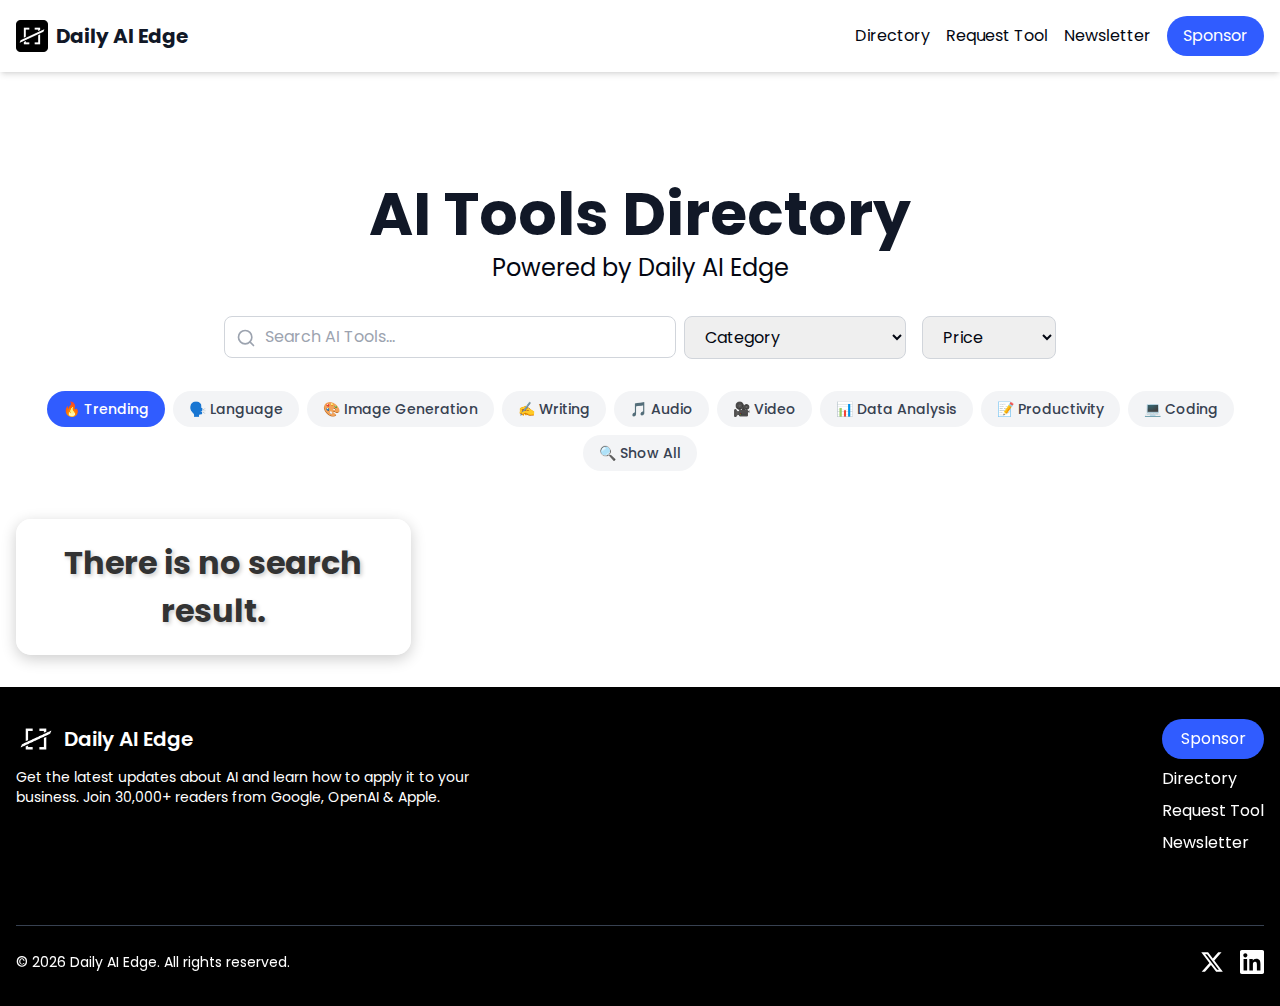
<file: index.html>
<!doctype html>
<html lang="en">
  <head>
    <meta charset="UTF-8" />
    <link rel="icon" type="image/svg+xml" href="/vite.svg" />
    <meta name="viewport" content="width=device-width, initial-scale=1.0" />
    <meta name="google-site-verification" content="8YmjEYYw0msGmzMDKM3W8JTnBFfSsSVDxOv6jzcruFQ" />
    <title>Daily AI Edge</title>
    <link rel="shortcut icon" href="/assets/logo-DPSqXBpZ.png" type="image/x-icon">
    <script type="module" crossorigin src="/assets/index-bdDYBFeW.js"></script>
    <link rel="stylesheet" crossorigin href="/assets/index-CZmyOYZE.css">
  </head>
  <body>
    <div id="root"></div>
  </body>
</html>
</file>
<file: assets/index-CZmyOYZE.css>
@import"https://fonts.googleapis.com/css2?family=Poppins:wght@300;400;500;600;700&display=swap";*,:before,:after{--tw-border-spacing-x: 0;--tw-border-spacing-y: 0;--tw-translate-x: 0;--tw-translate-y: 0;--tw-rotate: 0;--tw-skew-x: 0;--tw-skew-y: 0;--tw-scale-x: 1;--tw-scale-y: 1;--tw-pan-x: ;--tw-pan-y: ;--tw-pinch-zoom: ;--tw-scroll-snap-strictness: proximity;--tw-gradient-from-position: ;--tw-gradient-via-position: ;--tw-gradient-to-position: ;--tw-ordinal: ;--tw-slashed-zero: ;--tw-numeric-figure: ;--tw-numeric-spacing: ;--tw-numeric-fraction: ;--tw-ring-inset: ;--tw-ring-offset-width: 0px;--tw-ring-offset-color: #fff;--tw-ring-color: rgb(59 130 246 / .5);--tw-ring-offset-shadow: 0 0 #0000;--tw-ring-shadow: 0 0 #0000;--tw-shadow: 0 0 #0000;--tw-shadow-colored: 0 0 #0000;--tw-blur: ;--tw-brightness: ;--tw-contrast: ;--tw-grayscale: ;--tw-hue-rotate: ;--tw-invert: ;--tw-saturate: ;--tw-sepia: ;--tw-drop-shadow: ;--tw-backdrop-blur: ;--tw-backdrop-brightness: ;--tw-backdrop-contrast: ;--tw-backdrop-grayscale: ;--tw-backdrop-hue-rotate: ;--tw-backdrop-invert: ;--tw-backdrop-opacity: ;--tw-backdrop-saturate: ;--tw-backdrop-sepia: ;--tw-contain-size: ;--tw-contain-layout: ;--tw-contain-paint: ;--tw-contain-style: }::backdrop{--tw-border-spacing-x: 0;--tw-border-spacing-y: 0;--tw-translate-x: 0;--tw-translate-y: 0;--tw-rotate: 0;--tw-skew-x: 0;--tw-skew-y: 0;--tw-scale-x: 1;--tw-scale-y: 1;--tw-pan-x: ;--tw-pan-y: ;--tw-pinch-zoom: ;--tw-scroll-snap-strictness: proximity;--tw-gradient-from-position: ;--tw-gradient-via-position: ;--tw-gradient-to-position: ;--tw-ordinal: ;--tw-slashed-zero: ;--tw-numeric-figure: ;--tw-numeric-spacing: ;--tw-numeric-fraction: ;--tw-ring-inset: ;--tw-ring-offset-width: 0px;--tw-ring-offset-color: #fff;--tw-ring-color: rgb(59 130 246 / .5);--tw-ring-offset-shadow: 0 0 #0000;--tw-ring-shadow: 0 0 #0000;--tw-shadow: 0 0 #0000;--tw-shadow-colored: 0 0 #0000;--tw-blur: ;--tw-brightness: ;--tw-contrast: ;--tw-grayscale: ;--tw-hue-rotate: ;--tw-invert: ;--tw-saturate: ;--tw-sepia: ;--tw-drop-shadow: ;--tw-backdrop-blur: ;--tw-backdrop-brightness: ;--tw-backdrop-contrast: ;--tw-backdrop-grayscale: ;--tw-backdrop-hue-rotate: ;--tw-backdrop-invert: ;--tw-backdrop-opacity: ;--tw-backdrop-saturate: ;--tw-backdrop-sepia: ;--tw-contain-size: ;--tw-contain-layout: ;--tw-contain-paint: ;--tw-contain-style: }*,:before,:after{box-sizing:border-box;border-width:0;border-style:solid;border-color:#e5e7eb}:before,:after{--tw-content: ""}html,:host{line-height:1.5;-webkit-text-size-adjust:100%;-moz-tab-size:4;-o-tab-size:4;tab-size:4;font-family:Poppins,sans-serif;font-feature-settings:normal;font-variation-settings:normal;-webkit-tap-highlight-color:transparent}body{margin:0;line-height:inherit}hr{height:0;color:inherit;border-top-width:1px}abbr:where([title]){-webkit-text-decoration:underline dotted;text-decoration:underline dotted}h1,h2,h3,h4,h5,h6{font-size:inherit;font-weight:inherit}a{color:inherit;text-decoration:inherit}b,strong{font-weight:bolder}code,kbd,samp,pre{font-family:ui-monospace,SFMono-Regular,Menlo,Monaco,Consolas,Liberation Mono,Courier New,monospace;font-feature-settings:normal;font-variation-settings:normal;font-size:1em}small{font-size:80%}sub,sup{font-size:75%;line-height:0;position:relative;vertical-align:baseline}sub{bottom:-.25em}sup{top:-.5em}table{text-indent:0;border-color:inherit;border-collapse:collapse}button,input,optgroup,select,textarea{font-family:inherit;font-feature-settings:inherit;font-variation-settings:inherit;font-size:100%;font-weight:inherit;line-height:inherit;letter-spacing:inherit;color:inherit;margin:0;padding:0}button,select{text-transform:none}button,input:where([type=button]),input:where([type=reset]),input:where([type=submit]){-webkit-appearance:button;background-color:transparent;background-image:none}:-moz-focusring{outline:auto}:-moz-ui-invalid{box-shadow:none}progress{vertical-align:baseline}::-webkit-inner-spin-button,::-webkit-outer-spin-button{height:auto}[type=search]{-webkit-appearance:textfield;outline-offset:-2px}::-webkit-search-decoration{-webkit-appearance:none}::-webkit-file-upload-button{-webkit-appearance:button;font:inherit}summary{display:list-item}blockquote,dl,dd,h1,h2,h3,h4,h5,h6,hr,figure,p,pre{margin:0}fieldset{margin:0;padding:0}legend{padding:0}ol,ul,menu{list-style:none;margin:0;padding:0}dialog{padding:0}textarea{resize:vertical}input::-moz-placeholder,textarea::-moz-placeholder{opacity:1;color:#9ca3af}input::placeholder,textarea::placeholder{opacity:1;color:#9ca3af}button,[role=button]{cursor:pointer}:disabled{cursor:default}img,svg,video,canvas,audio,iframe,embed,object{display:block;vertical-align:middle}img,video{max-width:100%;height:auto}[hidden]:where(:not([hidden=until-found])){display:none}html{font-family:Poppins,sans-serif}.container{width:100%}@media (min-width: 640px){.container{max-width:640px}}@media (min-width: 768px){.container{max-width:768px}}@media (min-width: 1024px){.container{max-width:1024px}}@media (min-width: 1280px){.container{max-width:1280px}}@media (min-width: 1536px){.container{max-width:1536px}}.fixed{position:fixed}.absolute{position:absolute}.relative{position:relative}.inset-0{top:0;right:0;bottom:0;left:0}.left-3{left:.75rem}.right-4{right:1rem}.top-1\/2{top:50%}.top-4{top:1rem}.z-50{z-index:50}.mx-auto{margin-left:auto;margin-right:auto}.my-2{margin-top:.5rem;margin-bottom:.5rem}.my-6{margin-top:1.5rem;margin-bottom:1.5rem}.mb-12{margin-bottom:3rem}.mb-2{margin-bottom:.5rem}.mb-4{margin-bottom:1rem}.mb-6{margin-bottom:1.5rem}.mb-8{margin-bottom:2rem}.ml-0{margin-left:0}.ml-1{margin-left:.25rem}.ml-2{margin-left:.5rem}.ml-auto{margin-left:auto}.mr-1{margin-right:.25rem}.mr-2{margin-right:.5rem}.mt-12{margin-top:3rem}.mt-2{margin-top:.5rem}.mt-4{margin-top:1rem}.mt-8{margin-top:2rem}.line-clamp-2{overflow:hidden;display:-webkit-box;-webkit-box-orient:vertical;-webkit-line-clamp:2}.line-clamp-3{overflow:hidden;display:-webkit-box;-webkit-box-orient:vertical;-webkit-line-clamp:3}.block{display:block}.inline-block{display:inline-block}.flex{display:flex}.grid{display:grid}.hidden{display:none}.h-10{height:2.5rem}.h-4{height:1rem}.h-48{height:12rem}.h-5{height:1.25rem}.h-6{height:1.5rem}.h-8{height:2rem}.max-h-0{max-height:0px}.max-h-\[90vh\]{max-height:90vh}.max-h-screen{max-height:100vh}.min-h-screen{min-height:100vh}.w-10{width:2.5rem}.w-4{width:1rem}.w-5{width:1.25rem}.w-6{width:1.5rem}.w-8{width:2rem}.w-full{width:100%}.max-w-2xl{max-width:42rem}.max-w-4xl{max-width:56rem}.max-w-lg{max-width:32rem}.flex-grow{flex-grow:1}.-translate-y-1\/2{--tw-translate-y: -50%;transform:translate(var(--tw-translate-x),var(--tw-translate-y)) rotate(var(--tw-rotate)) skew(var(--tw-skew-x)) skewY(var(--tw-skew-y)) scaleX(var(--tw-scale-x)) scaleY(var(--tw-scale-y))}.transform{transform:translate(var(--tw-translate-x),var(--tw-translate-y)) rotate(var(--tw-rotate)) skew(var(--tw-skew-x)) skewY(var(--tw-skew-y)) scaleX(var(--tw-scale-x)) scaleY(var(--tw-scale-y))}.cursor-pointer{cursor:pointer}.grid-cols-1{grid-template-columns:repeat(1,minmax(0,1fr))}.flex-row{flex-direction:row}.flex-col{flex-direction:column}.flex-wrap{flex-wrap:wrap}.items-start{align-items:flex-start}.items-center{align-items:center}.justify-center{justify-content:center}.justify-between{justify-content:space-between}.gap-2{gap:.5rem}.gap-8{gap:2rem}.space-x-4>:not([hidden])~:not([hidden]){--tw-space-x-reverse: 0;margin-right:calc(1rem * var(--tw-space-x-reverse));margin-left:calc(1rem * calc(1 - var(--tw-space-x-reverse)))}.space-y-2>:not([hidden])~:not([hidden]){--tw-space-y-reverse: 0;margin-top:calc(.5rem * calc(1 - var(--tw-space-y-reverse)));margin-bottom:calc(.5rem * var(--tw-space-y-reverse))}.overflow-hidden{overflow:hidden}.overflow-y-auto{overflow-y:auto}.rounded{border-radius:.25rem}.rounded-full{border-radius:9999px}.rounded-lg{border-radius:.5rem}.rounded-md{border-radius:.375rem}.border{border-width:1px}.border-gray-300{--tw-border-opacity: 1;border-color:rgb(209 213 219 / var(--tw-border-opacity))}.border-gray-700{--tw-border-opacity: 1;border-color:rgb(55 65 81 / var(--tw-border-opacity))}.bg-background{--tw-bg-opacity: 1;background-color:rgb(255 255 255 / var(--tw-bg-opacity))}.bg-background-secondary{--tw-bg-opacity: 1;background-color:rgb(252 252 252 / var(--tw-bg-opacity))}.bg-black{--tw-bg-opacity: 1;background-color:rgb(0 0 0 / var(--tw-bg-opacity))}.bg-blue-100{--tw-bg-opacity: 1;background-color:rgb(219 234 254 / var(--tw-bg-opacity))}.bg-footer{--tw-bg-opacity: 1;background-color:rgb(0 0 0 / var(--tw-bg-opacity))}.bg-gray-100{--tw-bg-opacity: 1;background-color:rgb(243 244 246 / var(--tw-bg-opacity))}.bg-green-100{--tw-bg-opacity: 1;background-color:rgb(220 252 231 / var(--tw-bg-opacity))}.bg-indigo-100{--tw-bg-opacity: 1;background-color:rgb(224 231 255 / var(--tw-bg-opacity))}.bg-orange-100{--tw-bg-opacity: 1;background-color:rgb(255 237 213 / var(--tw-bg-opacity))}.bg-pink-100{--tw-bg-opacity: 1;background-color:rgb(252 231 243 / var(--tw-bg-opacity))}.bg-primary{--tw-bg-opacity: 1;background-color:rgb(48 92 255 / var(--tw-bg-opacity))}.bg-purple-100{--tw-bg-opacity: 1;background-color:rgb(243 232 255 / var(--tw-bg-opacity))}.bg-red-100{--tw-bg-opacity: 1;background-color:rgb(254 226 226 / var(--tw-bg-opacity))}.bg-white{--tw-bg-opacity: 1;background-color:rgb(255 255 255 / var(--tw-bg-opacity))}.bg-yellow-100{--tw-bg-opacity: 1;background-color:rgb(254 249 195 / var(--tw-bg-opacity))}.bg-opacity-10{--tw-bg-opacity: .1}.bg-opacity-50{--tw-bg-opacity: .5}.fill-current{fill:currentColor}.object-cover{-o-object-fit:cover;object-fit:cover}.p-4{padding:1rem}.p-8{padding:2rem}.px-16{padding-left:4rem;padding-right:4rem}.px-2\.5{padding-left:.625rem;padding-right:.625rem}.px-3{padding-left:.75rem;padding-right:.75rem}.px-4{padding-left:1rem;padding-right:1rem}.py-0\.5{padding-top:.125rem;padding-bottom:.125rem}.py-2{padding-top:.5rem;padding-bottom:.5rem}.py-4{padding-top:1rem;padding-bottom:1rem}.py-8{padding-top:2rem;padding-bottom:2rem}.pl-10{padding-left:2.5rem}.pr-4{padding-right:1rem}.text-center{text-align:center}.text-2xl{font-size:1.5rem;line-height:2rem}.text-4xl{font-size:2.25rem;line-height:2.5rem}.text-6xl{font-size:3.75rem;line-height:1}.text-sm{font-size:.875rem;line-height:1.25rem}.text-xl{font-size:1.25rem;line-height:1.75rem}.text-xs{font-size:.75rem;line-height:1rem}.font-bold{font-weight:700}.font-medium{font-weight:500}.font-semibold{font-weight:600}.text-blue-600{--tw-text-opacity: 1;color:rgb(37 99 235 / var(--tw-text-opacity))}.text-blue-800{--tw-text-opacity: 1;color:rgb(30 64 175 / var(--tw-text-opacity))}.text-body{--tw-text-opacity: 1;color:rgb(3 7 18 / var(--tw-text-opacity))}.text-gray-300{--tw-text-opacity: 1;color:rgb(209 213 219 / var(--tw-text-opacity))}.text-gray-400{--tw-text-opacity: 1;color:rgb(156 163 175 / var(--tw-text-opacity))}.text-gray-500{--tw-text-opacity: 1;color:rgb(107 114 128 / var(--tw-text-opacity))}.text-gray-700{--tw-text-opacity: 1;color:rgb(55 65 81 / var(--tw-text-opacity))}.text-gray-800{--tw-text-opacity: 1;color:rgb(31 41 55 / var(--tw-text-opacity))}.text-green-800{--tw-text-opacity: 1;color:rgb(22 101 52 / var(--tw-text-opacity))}.text-heading{--tw-text-opacity: 1;color:rgb(17 24 39 / var(--tw-text-opacity))}.text-indigo-800{--tw-text-opacity: 1;color:rgb(55 48 163 / var(--tw-text-opacity))}.text-orange-800{--tw-text-opacity: 1;color:rgb(154 52 18 / var(--tw-text-opacity))}.text-pink-800{--tw-text-opacity: 1;color:rgb(157 23 77 / var(--tw-text-opacity))}.text-primary{--tw-text-opacity: 1;color:rgb(48 92 255 / var(--tw-text-opacity))}.text-purple-800{--tw-text-opacity: 1;color:rgb(107 33 168 / var(--tw-text-opacity))}.text-red-800{--tw-text-opacity: 1;color:rgb(153 27 27 / var(--tw-text-opacity))}.text-white{--tw-text-opacity: 1;color:rgb(255 255 255 / var(--tw-text-opacity))}.text-yellow-400{--tw-text-opacity: 1;color:rgb(250 204 21 / var(--tw-text-opacity))}.text-yellow-800{--tw-text-opacity: 1;color:rgb(133 77 14 / var(--tw-text-opacity))}.opacity-0{opacity:0}.opacity-100{opacity:1}.shadow-md{--tw-shadow: 0 4px 6px -1px rgb(0 0 0 / .1), 0 2px 4px -2px rgb(0 0 0 / .1);--tw-shadow-colored: 0 4px 6px -1px var(--tw-shadow-color), 0 2px 4px -2px var(--tw-shadow-color);box-shadow:var(--tw-ring-offset-shadow, 0 0 #0000),var(--tw-ring-shadow, 0 0 #0000),var(--tw-shadow)}.filter{filter:var(--tw-blur) var(--tw-brightness) var(--tw-contrast) var(--tw-grayscale) var(--tw-hue-rotate) var(--tw-invert) var(--tw-saturate) var(--tw-sepia) var(--tw-drop-shadow)}.transition{transition-property:color,background-color,border-color,text-decoration-color,fill,stroke,opacity,box-shadow,transform,filter,-webkit-backdrop-filter;transition-property:color,background-color,border-color,text-decoration-color,fill,stroke,opacity,box-shadow,transform,filter,backdrop-filter;transition-property:color,background-color,border-color,text-decoration-color,fill,stroke,opacity,box-shadow,transform,filter,backdrop-filter,-webkit-backdrop-filter;transition-timing-function:cubic-bezier(.4,0,.2,1);transition-duration:.15s}.transition-all{transition-property:all;transition-timing-function:cubic-bezier(.4,0,.2,1);transition-duration:.15s}.transition-colors{transition-property:color,background-color,border-color,text-decoration-color,fill,stroke;transition-timing-function:cubic-bezier(.4,0,.2,1);transition-duration:.15s}.transition-opacity{transition-property:opacity;transition-timing-function:cubic-bezier(.4,0,.2,1);transition-duration:.15s}.duration-200{transition-duration:.2s}.duration-300{transition-duration:.3s}body{--tw-bg-opacity: 1;background-color:rgb(255 255 255 / var(--tw-bg-opacity));--tw-text-opacity: 1;color:rgb(3 7 18 / var(--tw-text-opacity))}h1,h2,h3,h4,h5,h6{--tw-text-opacity: 1;color:rgb(17 24 39 / var(--tw-text-opacity))}.beehiive-frame input{color:red}.file-wrapper{cursor:pointer;padding:10px;border:dashed 1px #979797}.fileover{animation:shake 1s;animation-iteration-count:infinite}.single-file{display:flex;justify-content:space-between;align-items:center;flex-grow:1}.single-file .info{width:100%;display:flex;flex-direction:row;padding:5px 5px 5px 0;text-decoration-color:#000!important}.single-file .name{font-size:14px;font-weight:500;color:#000!important;margin:0 10px 0 0}.single-file .size{font-size:12px;font-weight:500;color:#000!important;margin:0;margin-bottom:.25rem}.single-file .delete{display:flex;margin-left:.5rem;cursor:pointer;align-items:center}.choose-image-wrapper .file-wrapper{cursor:pointer;height:auto;display:block;padding:10px}.choose-image-wrapper .file-wrapper .container{cursor:pointer;display:flex;justify-content:center;text-align:center;height:40px;position:relative;align-items:center;width:100%}.choose-image-wrapper .file-wrapper input{cursor:pointer;position:absolute;width:100%;height:100%;top:0;left:0;z-index:2;opacity:0}.choose-image-wrapper .file-wrapper .caption{font-weight:700}.remind-btn{display:flex;flex-direction:row!important;justify-content:center}.no-result-container{text-align:center;padding:20px;background:#fffc;border-radius:15px;box-shadow:0 4px 15px #0003}.no-result-text{font-size:2rem;font-weight:700;color:#333;text-shadow:2px 2px 4px rgba(0,0,0,.2);animation:fadeIn 2s ease-in-out}@media (max-width: 640px){.text-6xl{font-size:2rem}.text-2xl{font-size:1rem}.mb-8{margin-bottom:1rem}.mt-12{margin-top:1rem}.flex-col{flex-direction:column}.grid-cols-1{grid-template-columns:1fr}.gap-8{gap:1rem}.px-4{padding-left:.5rem;padding-right:.5rem}.py-8{padding-top:1rem;padding-bottom:1rem}.container{padding-left:1rem;padding-right:1rem}.w-full{width:100%}.mb-4{margin-bottom:.5rem}.mt-4{margin-top:.5rem}.flex-wrap{flex-wrap:wrap}.justify-center{justify-content:center}.gap-2{gap:.5rem}}.file\:mr-4::file-selector-button{margin-right:1rem}.file\:rounded-full::file-selector-button{border-radius:9999px}.file\:border-0::file-selector-button{border-width:0px}.file\:bg-violet-50::file-selector-button{--tw-bg-opacity: 1;background-color:rgb(245 243 255 / var(--tw-bg-opacity))}.file\:px-4::file-selector-button{padding-left:1rem;padding-right:1rem}.file\:py-2::file-selector-button{padding-top:.5rem;padding-bottom:.5rem}.file\:text-sm::file-selector-button{font-size:.875rem;line-height:1.25rem}.file\:font-semibold::file-selector-button{font-weight:600}.file\:text-violet-700::file-selector-button{--tw-text-opacity: 1;color:rgb(109 40 217 / var(--tw-text-opacity))}.visited\:text-purple-600:visited{color:#9333ea}.hover\:bg-gray-200:hover{--tw-bg-opacity: 1;background-color:rgb(229 231 235 / var(--tw-bg-opacity))}.hover\:text-blue-800:hover{--tw-text-opacity: 1;color:rgb(30 64 175 / var(--tw-text-opacity))}.hover\:text-gray-700:hover{--tw-text-opacity: 1;color:rgb(55 65 81 / var(--tw-text-opacity))}.hover\:text-primary:hover{--tw-text-opacity: 1;color:rgb(48 92 255 / var(--tw-text-opacity))}.hover\:opacity-100:hover{opacity:1}.hover\:file\:bg-violet-100::file-selector-button:hover{--tw-bg-opacity: 1;background-color:rgb(237 233 254 / var(--tw-bg-opacity))}.focus\:outline-none:focus{outline:2px solid transparent;outline-offset:2px}.focus\:ring-2:focus{--tw-ring-offset-shadow: var(--tw-ring-inset) 0 0 0 var(--tw-ring-offset-width) var(--tw-ring-offset-color);--tw-ring-shadow: var(--tw-ring-inset) 0 0 0 calc(2px + var(--tw-ring-offset-width)) var(--tw-ring-color);box-shadow:var(--tw-ring-offset-shadow),var(--tw-ring-shadow),var(--tw-shadow, 0 0 #0000)}.focus\:ring-primary:focus{--tw-ring-opacity: 1;--tw-ring-color: rgb(48 92 255 / var(--tw-ring-opacity))}@media (min-width: 640px){.sm\:mb-0{margin-bottom:0}.sm\:ml-2{margin-left:.5rem}.sm\:mr-2{margin-right:.5rem}.sm\:flex{display:flex}.sm\:hidden{display:none}.sm\:w-auto{width:auto}.sm\:flex-row{flex-direction:row}}@media (min-width: 768px){.md\:mb-0{margin-bottom:0}.md\:w-2\/3{width:66.666667%}.md\:grid-cols-2{grid-template-columns:repeat(2,minmax(0,1fr))}.md\:flex-row{flex-direction:row}}@media (min-width: 1024px){.lg\:grid-cols-3{grid-template-columns:repeat(3,minmax(0,1fr))}}:root{--toastify-color-light: #fff;--toastify-color-dark: #121212;--toastify-color-info: #3498db;--toastify-color-success: #07bc0c;--toastify-color-warning: #f1c40f;--toastify-color-error: #e74c3c;--toastify-color-transparent: rgba(255, 255, 255, .7);--toastify-icon-color-info: var(--toastify-color-info);--toastify-icon-color-success: var(--toastify-color-success);--toastify-icon-color-warning: var(--toastify-color-warning);--toastify-icon-color-error: var(--toastify-color-error);--toastify-toast-width: 320px;--toastify-toast-offset: 16px;--toastify-toast-top: max(var(--toastify-toast-offset), env(safe-area-inset-top));--toastify-toast-right: max(var(--toastify-toast-offset), env(safe-area-inset-right));--toastify-toast-left: max(var(--toastify-toast-offset), env(safe-area-inset-left));--toastify-toast-bottom: max(var(--toastify-toast-offset), env(safe-area-inset-bottom));--toastify-toast-background: #fff;--toastify-toast-min-height: 64px;--toastify-toast-max-height: 800px;--toastify-toast-bd-radius: 6px;--toastify-font-family: sans-serif;--toastify-z-index: 9999;--toastify-text-color-light: #757575;--toastify-text-color-dark: #fff;--toastify-text-color-info: #fff;--toastify-text-color-success: #fff;--toastify-text-color-warning: #fff;--toastify-text-color-error: #fff;--toastify-spinner-color: #616161;--toastify-spinner-color-empty-area: #e0e0e0;--toastify-color-progress-light: linear-gradient( to right, #4cd964, #5ac8fa, #007aff, #34aadc, #5856d6, #ff2d55 );--toastify-color-progress-dark: #bb86fc;--toastify-color-progress-info: var(--toastify-color-info);--toastify-color-progress-success: var(--toastify-color-success);--toastify-color-progress-warning: var(--toastify-color-warning);--toastify-color-progress-error: var(--toastify-color-error);--toastify-color-progress-bgo: .2}.Toastify__toast-container{z-index:var(--toastify-z-index);-webkit-transform:translate3d(0,0,var(--toastify-z-index));position:fixed;padding:4px;width:var(--toastify-toast-width);box-sizing:border-box;color:#fff}.Toastify__toast-container--top-left{top:var(--toastify-toast-top);left:var(--toastify-toast-left)}.Toastify__toast-container--top-center{top:var(--toastify-toast-top);left:50%;transform:translate(-50%)}.Toastify__toast-container--top-right{top:var(--toastify-toast-top);right:var(--toastify-toast-right)}.Toastify__toast-container--bottom-left{bottom:var(--toastify-toast-bottom);left:var(--toastify-toast-left)}.Toastify__toast-container--bottom-center{bottom:var(--toastify-toast-bottom);left:50%;transform:translate(-50%)}.Toastify__toast-container--bottom-right{bottom:var(--toastify-toast-bottom);right:var(--toastify-toast-right)}@media only screen and (max-width : 480px){.Toastify__toast-container{width:100vw;padding:0;left:env(safe-area-inset-left);margin:0}.Toastify__toast-container--top-left,.Toastify__toast-container--top-center,.Toastify__toast-container--top-right{top:env(safe-area-inset-top);transform:translate(0)}.Toastify__toast-container--bottom-left,.Toastify__toast-container--bottom-center,.Toastify__toast-container--bottom-right{bottom:env(safe-area-inset-bottom);transform:translate(0)}.Toastify__toast-container--rtl{right:env(safe-area-inset-right);left:initial}}.Toastify__toast{--y: 0;position:relative;touch-action:none;min-height:var(--toastify-toast-min-height);box-sizing:border-box;margin-bottom:1rem;padding:8px;border-radius:var(--toastify-toast-bd-radius);box-shadow:0 4px 12px #0000001a;display:flex;justify-content:space-between;max-height:var(--toastify-toast-max-height);font-family:var(--toastify-font-family);cursor:default;direction:ltr;z-index:0;overflow:hidden}.Toastify__toast--stacked{position:absolute;width:100%;transform:translate3d(0,var(--y),0) scale(var(--s));transition:transform .3s}.Toastify__toast--stacked[data-collapsed] .Toastify__toast-body,.Toastify__toast--stacked[data-collapsed] .Toastify__close-button{transition:opacity .1s}.Toastify__toast--stacked[data-collapsed=false]{overflow:visible}.Toastify__toast--stacked[data-collapsed=true]:not(:last-child)>*{opacity:0}.Toastify__toast--stacked:after{content:"";position:absolute;left:0;right:0;height:calc(var(--g) * 1px);bottom:100%}.Toastify__toast--stacked[data-pos=top]{top:0}.Toastify__toast--stacked[data-pos=bot]{bottom:0}.Toastify__toast--stacked[data-pos=bot].Toastify__toast--stacked:before{transform-origin:top}.Toastify__toast--stacked[data-pos=top].Toastify__toast--stacked:before{transform-origin:bottom}.Toastify__toast--stacked:before{content:"";position:absolute;left:0;right:0;bottom:0;height:100%;transform:scaleY(3);z-index:-1}.Toastify__toast--rtl{direction:rtl}.Toastify__toast--close-on-click{cursor:pointer}.Toastify__toast-body{margin:auto 0;flex:1 1 auto;padding:6px;display:flex;align-items:center}.Toastify__toast-body>div:last-child{word-break:break-word;flex:1}.Toastify__toast-icon{margin-inline-end:10px;width:20px;flex-shrink:0;display:flex}.Toastify--animate{animation-fill-mode:both;animation-duration:.5s}.Toastify--animate-icon{animation-fill-mode:both;animation-duration:.3s}@media only screen and (max-width : 480px){.Toastify__toast{margin-bottom:0;border-radius:0}}.Toastify__toast-theme--dark{background:var(--toastify-color-dark);color:var(--toastify-text-color-dark)}.Toastify__toast-theme--light,.Toastify__toast-theme--colored.Toastify__toast--default{background:var(--toastify-color-light);color:var(--toastify-text-color-light)}.Toastify__toast-theme--colored.Toastify__toast--info{color:var(--toastify-text-color-info);background:var(--toastify-color-info)}.Toastify__toast-theme--colored.Toastify__toast--success{color:var(--toastify-text-color-success);background:var(--toastify-color-success)}.Toastify__toast-theme--colored.Toastify__toast--warning{color:var(--toastify-text-color-warning);background:var(--toastify-color-warning)}.Toastify__toast-theme--colored.Toastify__toast--error{color:var(--toastify-text-color-error);background:var(--toastify-color-error)}.Toastify__progress-bar-theme--light{background:var(--toastify-color-progress-light)}.Toastify__progress-bar-theme--dark{background:var(--toastify-color-progress-dark)}.Toastify__progress-bar--info{background:var(--toastify-color-progress-info)}.Toastify__progress-bar--success{background:var(--toastify-color-progress-success)}.Toastify__progress-bar--warning{background:var(--toastify-color-progress-warning)}.Toastify__progress-bar--error{background:var(--toastify-color-progress-error)}.Toastify__progress-bar-theme--colored.Toastify__progress-bar--info,.Toastify__progress-bar-theme--colored.Toastify__progress-bar--success,.Toastify__progress-bar-theme--colored.Toastify__progress-bar--warning,.Toastify__progress-bar-theme--colored.Toastify__progress-bar--error{background:var(--toastify-color-transparent)}.Toastify__close-button{color:#fff;background:transparent;outline:none;border:none;padding:0;cursor:pointer;opacity:.7;transition:.3s ease;align-self:flex-start;z-index:1}.Toastify__close-button--light{color:#000;opacity:.3}.Toastify__close-button>svg{fill:currentColor;height:16px;width:14px}.Toastify__close-button:hover,.Toastify__close-button:focus{opacity:1}@keyframes Toastify__trackProgress{0%{transform:scaleX(1)}to{transform:scaleX(0)}}.Toastify__progress-bar{position:absolute;bottom:0;left:0;width:100%;height:100%;z-index:var(--toastify-z-index);opacity:.7;transform-origin:left;border-bottom-left-radius:var(--toastify-toast-bd-radius)}.Toastify__progress-bar--animated{animation:Toastify__trackProgress linear 1 forwards}.Toastify__progress-bar--controlled{transition:transform .2s}.Toastify__progress-bar--rtl{right:0;left:initial;transform-origin:right;border-bottom-left-radius:initial;border-bottom-right-radius:var(--toastify-toast-bd-radius)}.Toastify__progress-bar--wrp{position:absolute;bottom:0;left:0;width:100%;height:5px;border-bottom-left-radius:var(--toastify-toast-bd-radius)}.Toastify__progress-bar--wrp[data-hidden=true]{opacity:0}.Toastify__progress-bar--bg{opacity:var(--toastify-color-progress-bgo);width:100%;height:100%}.Toastify__spinner{width:20px;height:20px;box-sizing:border-box;border:2px solid;border-radius:100%;border-color:var(--toastify-spinner-color-empty-area);border-right-color:var(--toastify-spinner-color);animation:Toastify__spin .65s linear infinite}@keyframes Toastify__bounceInRight{0%,60%,75%,90%,to{animation-timing-function:cubic-bezier(.215,.61,.355,1)}0%{opacity:0;transform:translate3d(3000px,0,0)}60%{opacity:1;transform:translate3d(-25px,0,0)}75%{transform:translate3d(10px,0,0)}90%{transform:translate3d(-5px,0,0)}to{transform:none}}@keyframes Toastify__bounceOutRight{20%{opacity:1;transform:translate3d(-20px,var(--y),0)}to{opacity:0;transform:translate3d(2000px,var(--y),0)}}@keyframes Toastify__bounceInLeft{0%,60%,75%,90%,to{animation-timing-function:cubic-bezier(.215,.61,.355,1)}0%{opacity:0;transform:translate3d(-3000px,0,0)}60%{opacity:1;transform:translate3d(25px,0,0)}75%{transform:translate3d(-10px,0,0)}90%{transform:translate3d(5px,0,0)}to{transform:none}}@keyframes Toastify__bounceOutLeft{20%{opacity:1;transform:translate3d(20px,var(--y),0)}to{opacity:0;transform:translate3d(-2000px,var(--y),0)}}@keyframes Toastify__bounceInUp{0%,60%,75%,90%,to{animation-timing-function:cubic-bezier(.215,.61,.355,1)}0%{opacity:0;transform:translate3d(0,3000px,0)}60%{opacity:1;transform:translate3d(0,-20px,0)}75%{transform:translate3d(0,10px,0)}90%{transform:translate3d(0,-5px,0)}to{transform:translateZ(0)}}@keyframes Toastify__bounceOutUp{20%{transform:translate3d(0,calc(var(--y) - 10px),0)}40%,45%{opacity:1;transform:translate3d(0,calc(var(--y) + 20px),0)}to{opacity:0;transform:translate3d(0,-2000px,0)}}@keyframes Toastify__bounceInDown{0%,60%,75%,90%,to{animation-timing-function:cubic-bezier(.215,.61,.355,1)}0%{opacity:0;transform:translate3d(0,-3000px,0)}60%{opacity:1;transform:translate3d(0,25px,0)}75%{transform:translate3d(0,-10px,0)}90%{transform:translate3d(0,5px,0)}to{transform:none}}@keyframes Toastify__bounceOutDown{20%{transform:translate3d(0,calc(var(--y) - 10px),0)}40%,45%{opacity:1;transform:translate3d(0,calc(var(--y) + 20px),0)}to{opacity:0;transform:translate3d(0,2000px,0)}}.Toastify__bounce-enter--top-left,.Toastify__bounce-enter--bottom-left{animation-name:Toastify__bounceInLeft}.Toastify__bounce-enter--top-right,.Toastify__bounce-enter--bottom-right{animation-name:Toastify__bounceInRight}.Toastify__bounce-enter--top-center{animation-name:Toastify__bounceInDown}.Toastify__bounce-enter--bottom-center{animation-name:Toastify__bounceInUp}.Toastify__bounce-exit--top-left,.Toastify__bounce-exit--bottom-left{animation-name:Toastify__bounceOutLeft}.Toastify__bounce-exit--top-right,.Toastify__bounce-exit--bottom-right{animation-name:Toastify__bounceOutRight}.Toastify__bounce-exit--top-center{animation-name:Toastify__bounceOutUp}.Toastify__bounce-exit--bottom-center{animation-name:Toastify__bounceOutDown}@keyframes Toastify__zoomIn{0%{opacity:0;transform:scale3d(.3,.3,.3)}50%{opacity:1}}@keyframes Toastify__zoomOut{0%{opacity:1}50%{opacity:0;transform:translate3d(0,var(--y),0) scale3d(.3,.3,.3)}to{opacity:0}}.Toastify__zoom-enter{animation-name:Toastify__zoomIn}.Toastify__zoom-exit{animation-name:Toastify__zoomOut}@keyframes Toastify__flipIn{0%{transform:perspective(400px) rotateX(90deg);animation-timing-function:ease-in;opacity:0}40%{transform:perspective(400px) rotateX(-20deg);animation-timing-function:ease-in}60%{transform:perspective(400px) rotateX(10deg);opacity:1}80%{transform:perspective(400px) rotateX(-5deg)}to{transform:perspective(400px)}}@keyframes Toastify__flipOut{0%{transform:translate3d(0,var(--y),0) perspective(400px)}30%{transform:translate3d(0,var(--y),0) perspective(400px) rotateX(-20deg);opacity:1}to{transform:translate3d(0,var(--y),0) perspective(400px) rotateX(90deg);opacity:0}}.Toastify__flip-enter{animation-name:Toastify__flipIn}.Toastify__flip-exit{animation-name:Toastify__flipOut}@keyframes Toastify__slideInRight{0%{transform:translate3d(110%,0,0);visibility:visible}to{transform:translate3d(0,var(--y),0)}}@keyframes Toastify__slideInLeft{0%{transform:translate3d(-110%,0,0);visibility:visible}to{transform:translate3d(0,var(--y),0)}}@keyframes Toastify__slideInUp{0%{transform:translate3d(0,110%,0);visibility:visible}to{transform:translate3d(0,var(--y),0)}}@keyframes Toastify__slideInDown{0%{transform:translate3d(0,-110%,0);visibility:visible}to{transform:translate3d(0,var(--y),0)}}@keyframes Toastify__slideOutRight{0%{transform:translate3d(0,var(--y),0)}to{visibility:hidden;transform:translate3d(110%,var(--y),0)}}@keyframes Toastify__slideOutLeft{0%{transform:translate3d(0,var(--y),0)}to{visibility:hidden;transform:translate3d(-110%,var(--y),0)}}@keyframes Toastify__slideOutDown{0%{transform:translate3d(0,var(--y),0)}to{visibility:hidden;transform:translate3d(0,500px,0)}}@keyframes Toastify__slideOutUp{0%{transform:translate3d(0,var(--y),0)}to{visibility:hidden;transform:translate3d(0,-500px,0)}}.Toastify__slide-enter--top-left,.Toastify__slide-enter--bottom-left{animation-name:Toastify__slideInLeft}.Toastify__slide-enter--top-right,.Toastify__slide-enter--bottom-right{animation-name:Toastify__slideInRight}.Toastify__slide-enter--top-center{animation-name:Toastify__slideInDown}.Toastify__slide-enter--bottom-center{animation-name:Toastify__slideInUp}.Toastify__slide-exit--top-left,.Toastify__slide-exit--bottom-left{animation-name:Toastify__slideOutLeft;animation-timing-function:ease-in;animation-duration:.3s}.Toastify__slide-exit--top-right,.Toastify__slide-exit--bottom-right{animation-name:Toastify__slideOutRight;animation-timing-function:ease-in;animation-duration:.3s}.Toastify__slide-exit--top-center{animation-name:Toastify__slideOutUp;animation-timing-function:ease-in;animation-duration:.3s}.Toastify__slide-exit--bottom-center{animation-name:Toastify__slideOutDown;animation-timing-function:ease-in;animation-duration:.3s}@keyframes Toastify__spin{0%{transform:rotate(0)}to{transform:rotate(360deg)}}
</file>
